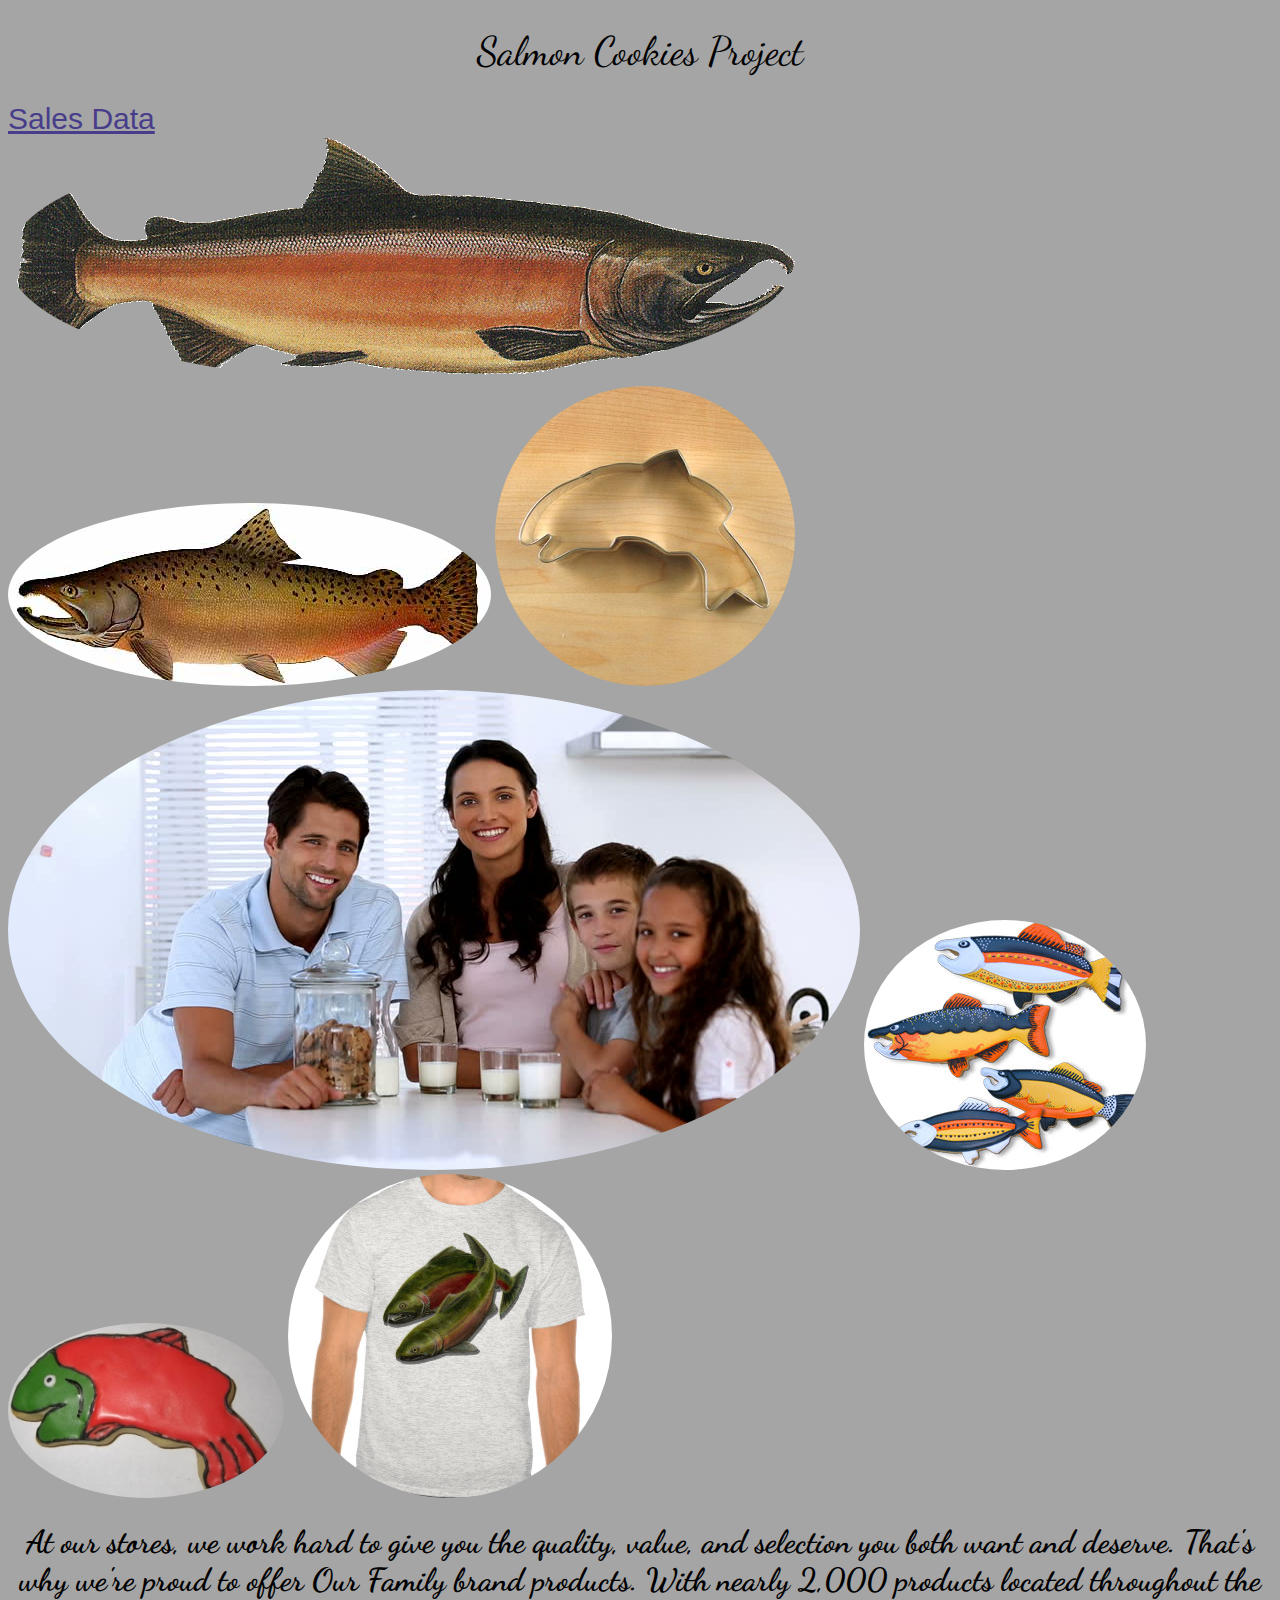
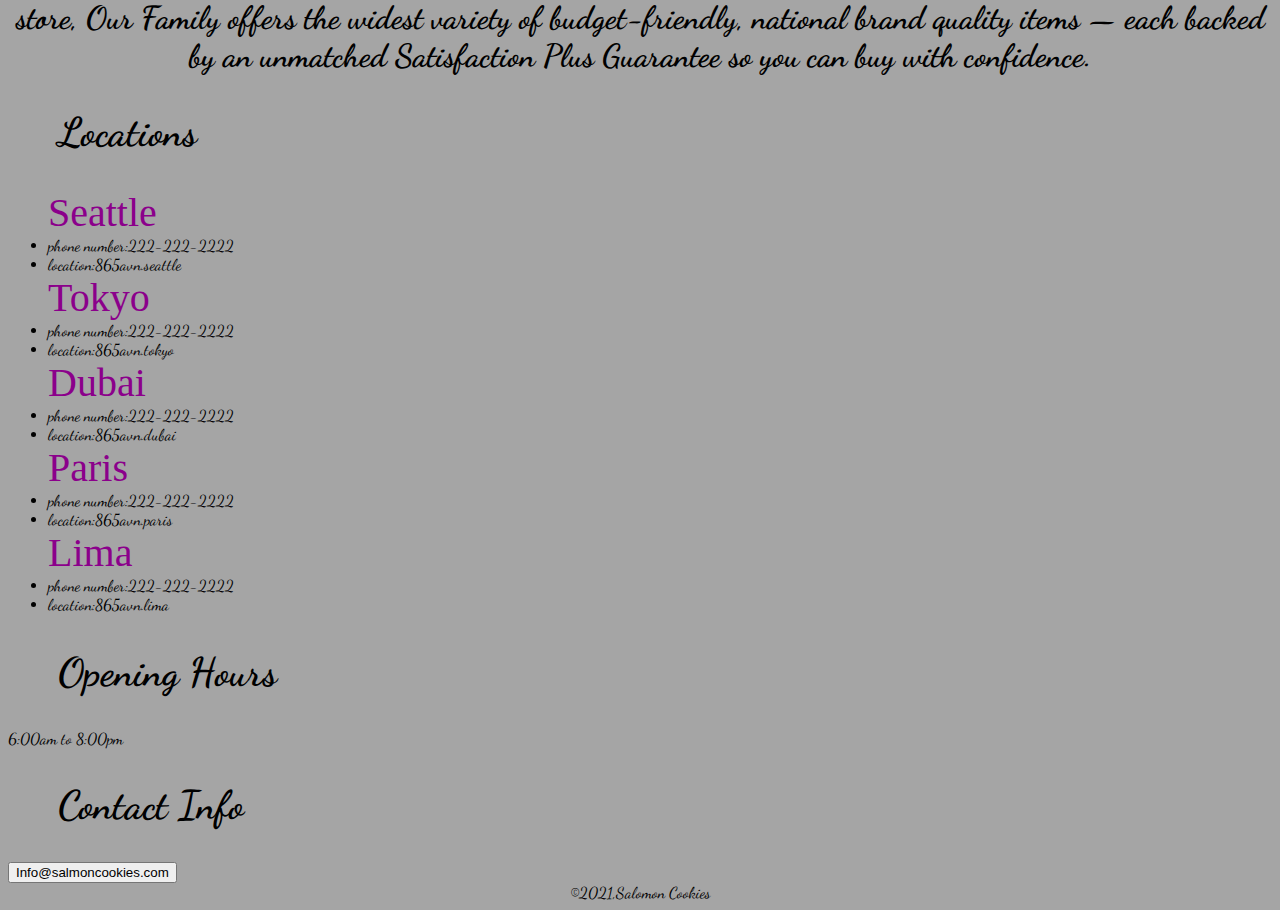
<file: index.html>
<!DOCTYPE html>
<html lang="en">
<head>
    <meta charset="UTF-8">
    <meta http-equiv="X-UA-Compatible" content="IE=edge">
    <meta name="viewport" content="width=device-width, initial-scale=1.0">
    <title>Homepage</title>
    <link href="css/style.css" rel="stylesheet"/>
    <link href="https://fonts.googleapis.com/css2?family=Dancing+Script:wght@600&display=swap" rel="stylesheet">
</head>
<body>
    <header>
        <h1>Salmon Cookies Project </h1>
        <a href="sales.html">Sales Data</a>
    </header>
    <main>
        <div>
        <img src="img/salmon.png" alt="salmon cookie">
        <img src="img/chinook.jpg">
        <img src="img/cutter.jpeg">
        <img src="img/family.jpg">
        <img src="img/fish.jpg">
        <img src="img/frosted-cookie.jpg">
        <img src="img/shirt.jpg">
        </div>
        <h1>At our stores, we work hard to give you the quality, value, and selection you both want and deserve. That's why we're proud to offer Our Family brand products. With nearly 2,000 products located throughout the store, Our Family offers the widest variety of budget-friendly, national
             brand quality items — each backed by an unmatched Satisfaction Plus Guarantee so you can buy with confidence.</h1>
        <h2>Locations</h2>
        <ul>
            <div>Seattle</div>
            <li>phone number:222-222-2222</li>
            <li>location:865avn.seattle</li>
            <div>Tokyo</div>
            <li>phone number:222-222-2222</li>
            <li>location:865avn.tokyo</li>
            <div>Dubai</div>
            <li>phone number:222-222-2222</li>
            <li>location:865avn.dubai</li>
            <div>Paris</div>
            <li>phone number:222-222-2222</li>
            <li>location:865avn.paris</li>
            <div>Lima</div>
            <li>phone number:222-222-2222</li>
            <li>location:865avn.lima</li>
        </ul>
        <h2>Opening Hours</h2>
        <p>6:00am to 8:00pm</p>
        <h2>Contact Info</h2>
        <button>Info@salmoncookies.com</button>
    </main>

    
    <footer>
        &#169;2021,Salomon Cookies
    </footer>
    
</body>
</html>
</file>
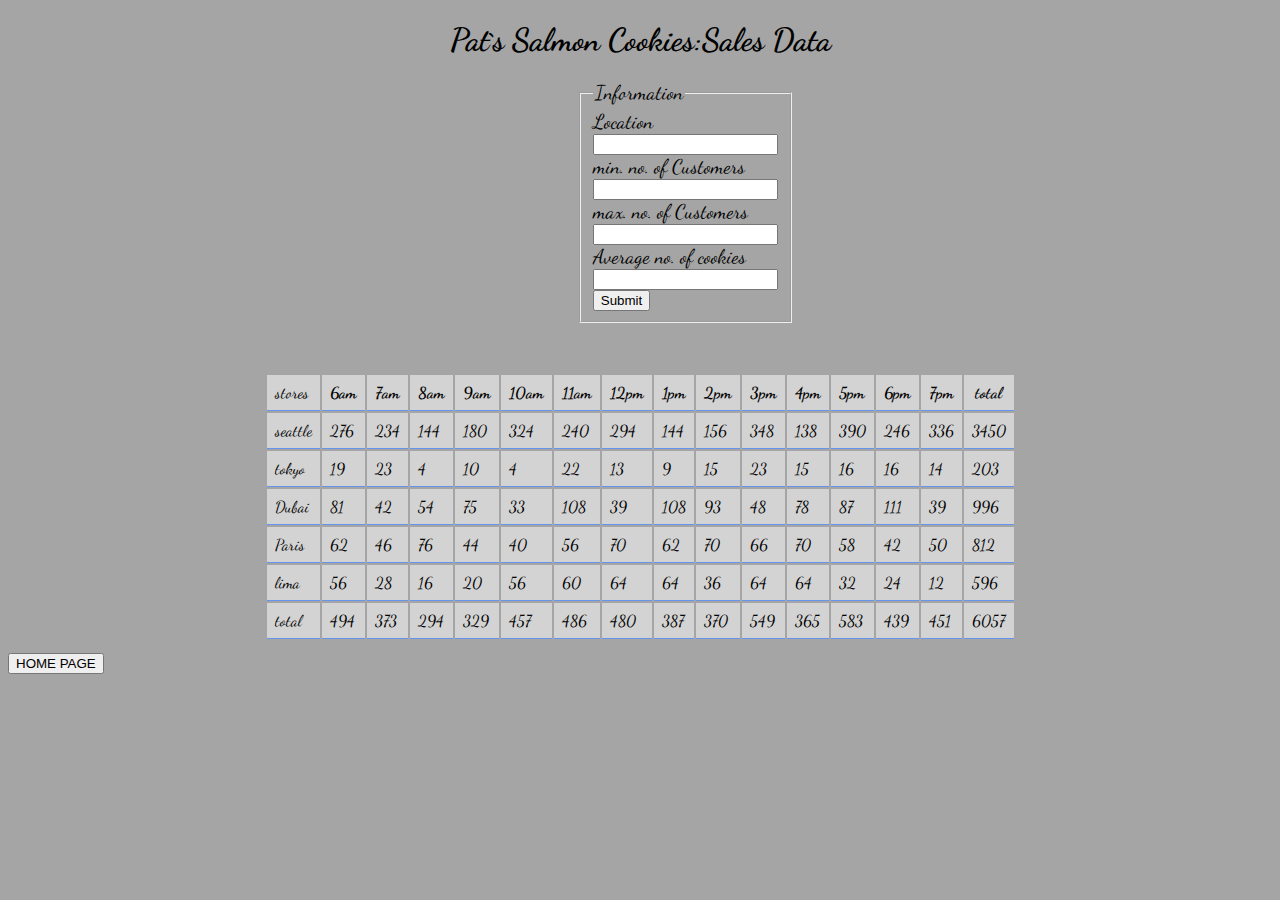
<file: sales.html>
<!DOCTYPE html>
<html lang="en">
<head>
    <meta charset="UTF-8">
    <meta http-equiv="X-UA-Compatible" content="IE=edge">
    <meta name="viewport" content="width=device-width, initial-scale=1.0">
    <title>sales report</title>
    <link href="css/style.css" rel="stylesheet"/>
  
    <link href="https://fonts.googleapis.com/css2?family=Dancing+Script:wght@600&display=swap" rel="stylesheet">
</head>
<body>
    
    <h1 >Pat`s Salmon Cookies:Sales Data</h1>
    <form id="storeform">
        <fieldset>
            <legend>Information</legend>
            <label for="storeName">Location</label>
            <input type="text" id="storeName" required/>
            <br/>
            <label for="mincust">min. no. of Customers</label>
            <input type="number" id="mincust" required/>
            <br/>
            <label for="maxcust">max. no. of Customers</label>
            <input type="number" id="maxcust" required/>
            <br/>
            <label for="avgcook">Average no. of cookies</label>
            <input type="number" id="avgcook" step="0.01" required/>
            
            <input type="submit"value="Submit"/>
        </fieldset>
    </form>
    <main id="mainelement">
        <table id="tableID"></table>
        <a href="index.html"><button>HOME PAGE</button></a>
    </main>
    <script src="js/app.js"></script>
</body>
</html>
</file>
<file: css/style.css>
body{
    background-color:rgb(165, 165, 165);
    font-family: 'Dancing Script', cursive;
}
header h1{
    font-family: 'Dancing Script', cursive;
    color:black;
    text-align: center;
    font-size: 40px;
    font-weight: 100;
}
h1{
    text-align: center;
}
h2{
    color: rgp(99,51,100);
    font-style: normal;
    font-size: 40px;
    font-family: 'Dancing Script', cursive;
    margin-left: 50px;

}
a{
    font-size: 30px;
    font-family: Arial, Helvetica, sans-serif;
    color:darkslateblue;
}
ul div{
    font-family: 'Times New Roman', Times, serif;
    font-weight: 500;
    font-size: 40px;
    color: darkmagenta;
}

img{
    border-radius: 50%;
    position: relative;
    animation-name: example;
    animation-duration: 2s;
    animation-direction: reverse;

}
@keyframes example{
    0%{left:0px;top:0px}
    100%{left:500px;top:0px}
}
th,td{
    border-bottom: 1px solid rgb(39,28,28);
    padding: 8px;
    border-bottom: 1px solid rgb(100, 149, 237);
    background-color:lightgray;
}

tables{
    text-align: center;
    width: 100%;
    margin-top: 5%;
   
}
button:hover{
    color: rgb(161, 124, 156);
}
footer{
    text-align: center;

}
table{
    margin-left: auto;
    margin-right: auto;
}
#storeform{
    margin-left: 45%;
    margin-right: 50%;
    padding-bottom: 50px;
}
legend{
    font-size: 20px;
}
label{
    font-size: 20px;
}
</file>
